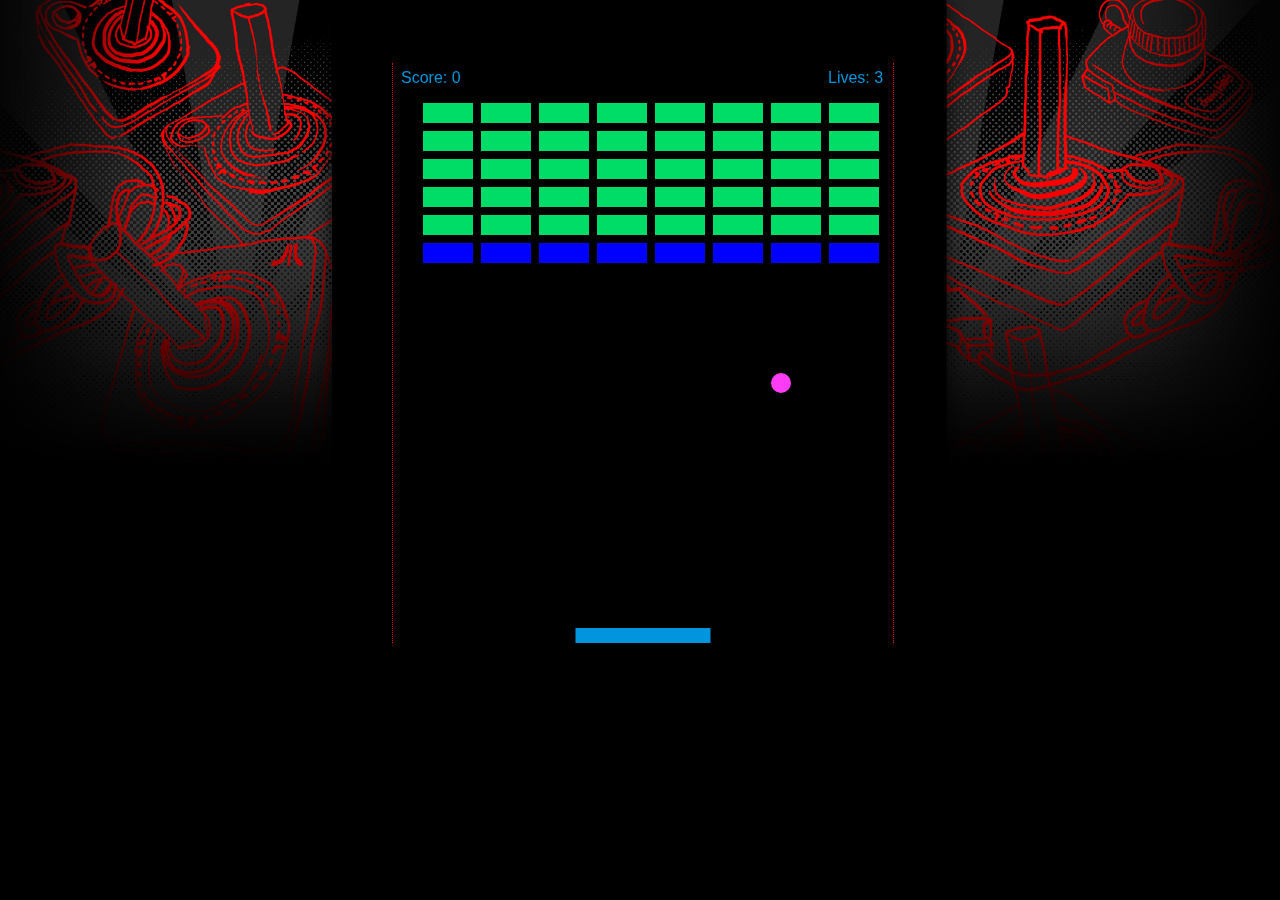
<file: index.html>
<!DOCTYPE html>
<html lang="en" dir="ltr">

<head>
  <meta charset="utf-8">
  <title>IronGame</title>
  <link rel="stylesheet" href="stylesheets/styles.css">
  <style media="screen">
    * {
      padding: 0;
      margin: 0;
    }

    canvas {
      background: #;
      display: block;
      margin: 0 auto;
    }
  </style>

</head>

<body>


  <div class="welcomePage">
    <div class="background">
      <div class="info">
      
        <canvas id="myCanvas" width="500" height="580"></canvas>

      </div>
    </div>

  </div>


  <script src="game.js" charset="utf-8"></script>
  <script src="core.js" charset="utf-8"></script>
</body>

</html>
</file>
<file: stylesheets/styles.css>
body{
  background-color: black
}

canvas{
  background: black;
  /* margin-top: 50px */
}

#myCanvas{
  /* margin-top: 50px */
  /* border: 1px solid red; */
  border-left: 1px red dotted;
  border-right: 1px red dotted;

}

/* .welcomePage{
  width: 100vw;
  height: 700px
} */

.welcomePage{
  /* width: 100vw;
  height: 700px; */
  background-image: url("../images/atari-background-6.jpg");
  background-attachment: fixed;
  background-repeat: no-repeat;
  /* background-size: cover; */
  background-size:contain;

}

.info{
  padding-top: 7vh;
  padding-left: 0.5vw;
  /* background-color: red; */
  /* width: 35%;  */

}

.minimap .highlight-selected {
  background: blue;
}

/* The rule for selected highlights */
.minimap .highlight-selected.selected {
  background: red;
}
</file>
